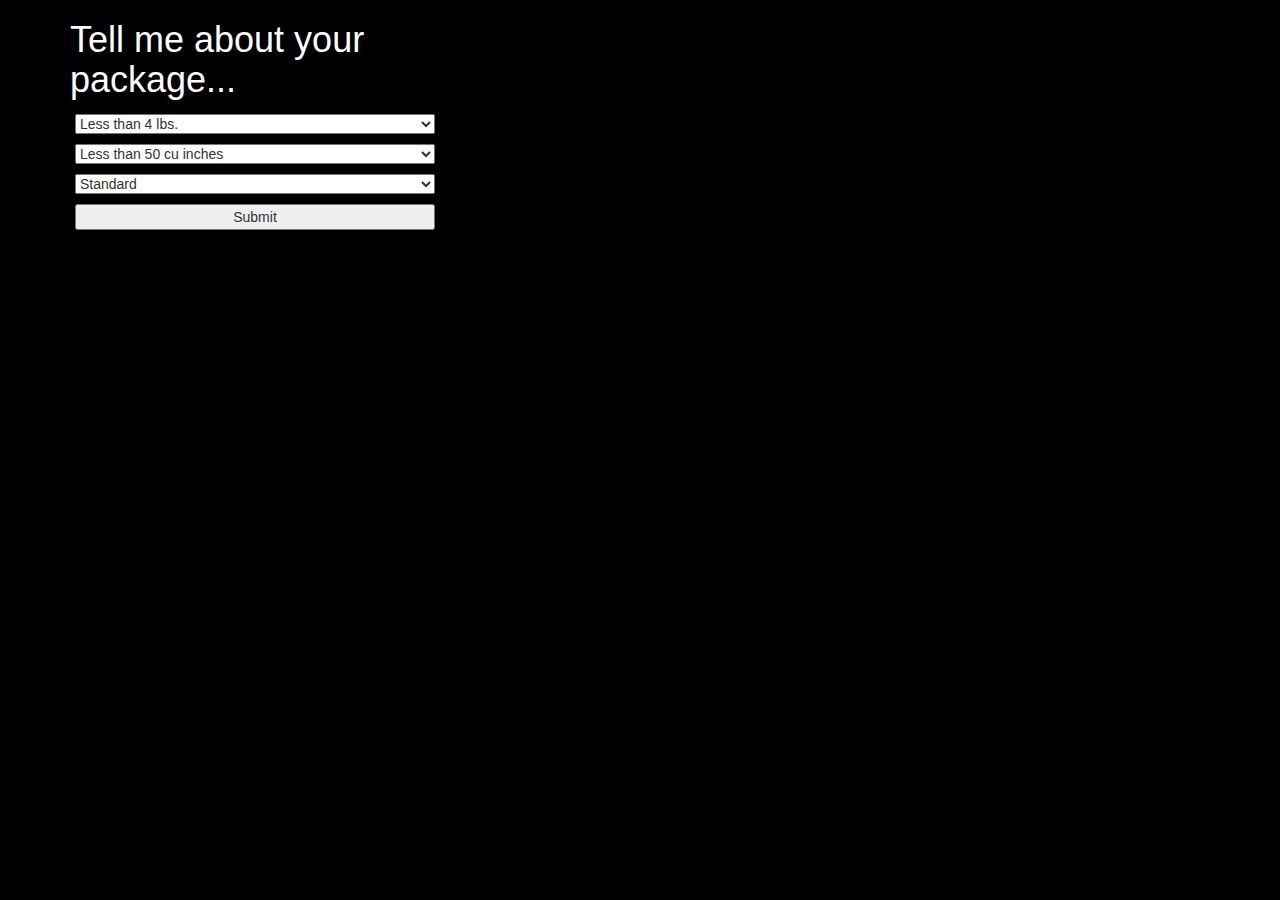
<file: index.html>
<!DOCTYPE html>
<html>
<head>
  <link rel="stylesheet" type="text/css" href="css/bootstrap.css"></link>
  <link rel="stylesheet" type="text/css" href="css/styles.css"></link>
  <script src="js/jquery-1.11.1.js"></script>
  <script src="js/bootstrap.js"></script>
  <script src="js/scripts.js"></script>
</head>
<title>Package slinger, yo!</title>
  <body>
    <div class="container">
      <div class="row">
        <div id="input-specs" class="col-md-4">
          <h1>Tell me about your package...</h1>
          <form id="user-input-form">
            <div class="form-group">

              <select id="weight-input" class="dropdowns">
                <option value=1>Less than 4 lbs.</option>
                <option value=1.5>4 lbs. to 10 lbs.</option>
                <option value=2>Above 10 lbs.</option>
              </select>

              <select id="volume-input" class="dropdowns">
                <option value=1>Less than 50 cu inches</option>
                <option value=1.5>50 cu inches to 100 cu inches</option>
                <option value=2>Above 100 cu inches</option>
              </select>

              <select id="speed-input" class="dropdowns">
                <option value=1>Standard</option>
                <option value=1.5>2 Day</option>
                <option value=2>Overnight</option>
              </select>
              <br>
              <button type="submit" id="submit-button" class="dropdowns">Submit</button>

            </div>
          </form>
        </div>

        <div class="col-md-8">
          <div id="cost-column">
            <h2>Cost and details</h2>
            <p>Your shipping cost is $<span id="final-cost"></span></p>
          </div>
        </div>
      </div>
    </div>
  </body>
</html>
</file>
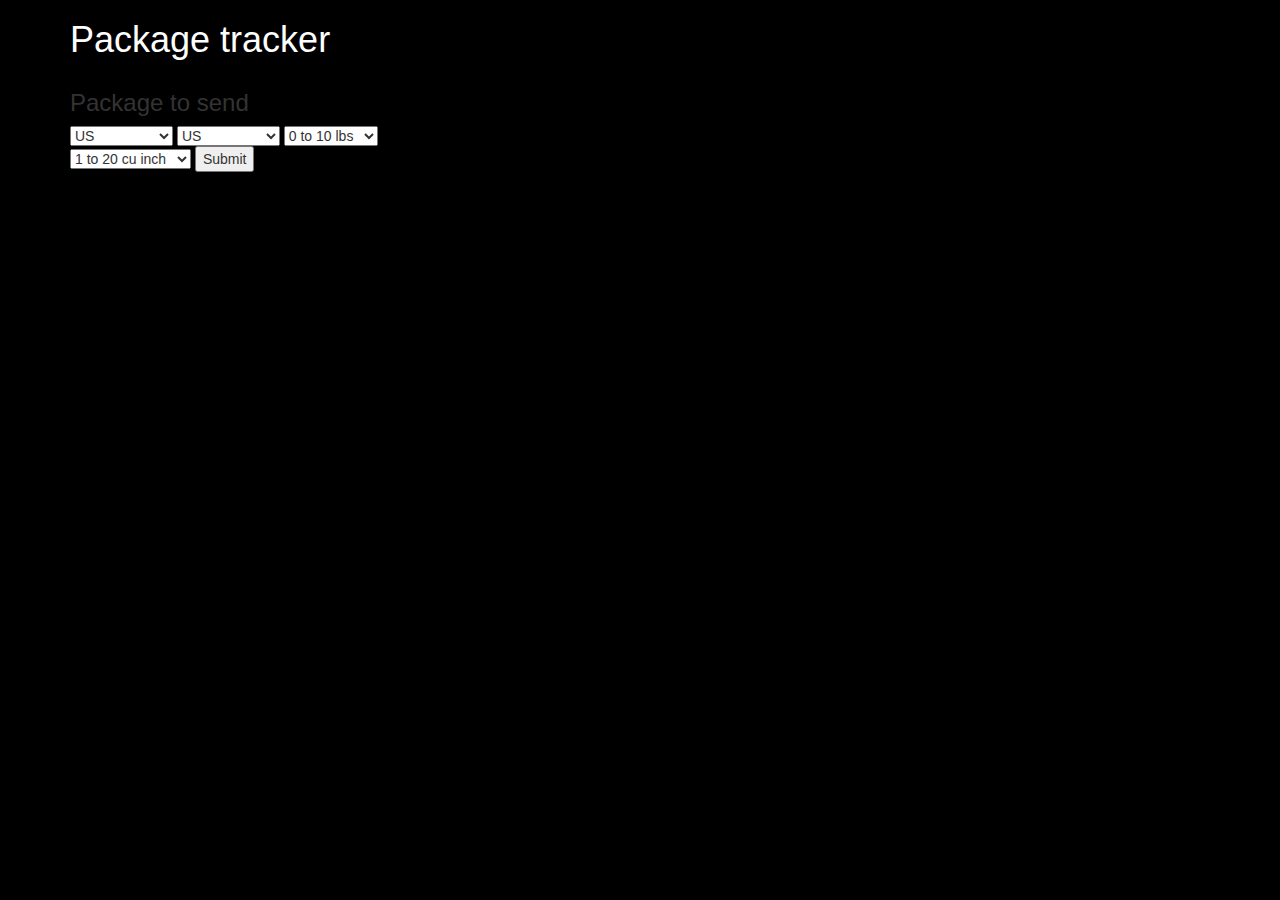
<file: index2.html>
<!DOCTYPE html>
<html>
<head>
  <link rel="stylesheet" type="text/css" href="css/bootstrap.css">
  <link rel="stylesheet" type="text/css" href="css/styles.css">
  <script src="js/jquery-1.11.1.js"></script>
  <script src="js/scripts.js"></script>
  <title>Package tracker</title>
</head>
<body>
  <div class="container">
    <h1>Package tracker</h1>
    <div class="row">
      <div class="col-md-4">
        <H3>Package to send</H3>
        <form id="package-details-form">
          <select id="package-origin">
            <option value="US">US</option>
            <option value="Canada">Canada</option>
            <option value="Mexico">Mexico</option>
            <option value="France">France</option>
            <option value="UK">UK</option>
            <option value="Ireland">Ireland</option>
            <option value="Egypt">Egypt</option>
            <option value="Nigeria">Nigeria</option>
            <option value="Mozambique">Mozambique</option>
          </select>
          <select id="package-destination">
            <option value="US">US</option>
            <option value="Canada">Canada</option>
            <option value="Mexico">Mexico</option>
            <option value="France">France</option>
            <option value="UK">UK</option>
            <option value="Ireland">Ireland</option>
            <option value="Egypt">Egypt</option>
            <option value="Nigeria">Nigeria</option>
            <option value="Mozambique">Mozambique</option>
          </select>
          <select id="package-weight">
            <option value="0 to 10 lbs">0 to 10 lbs</option>
            <option value="11 to 20 lbs">11 to 20 lbs</option>
            <option value="+21 lbs">+21 lbs</option>
          </select>
          <select id="package-volume">
            <option value="1 to 20 cu inch">1 to 20 cu inch</option>
            <option value="21 to 40 cu inch">21 to 40 cu inch</option>
            <option value="+41 cu inch">+41 cu inch</option>
          </select>
          <button type="submit">Submit</button>
        </form>
      </div>
      <div class="col-md-8">
        <div id="cost-column">
          <H3>Cost and details</H3>
          <h4>Your package from <span id="from"></span> to <span id="to"></span> will cost <span id="cost"></span></h4>
        </div>
      </div>
    </div>
  </div>
</body>
</html>
</file>
<file: css/styles.css>
.dropdowns {
  margin: 5px;
  width: 100%;
}

#cost-column {
  display: none;
}

body {
  background-color: black;

}

h1 {
   color: white;
}

#cost-column {
  color: white;
}
</file>
